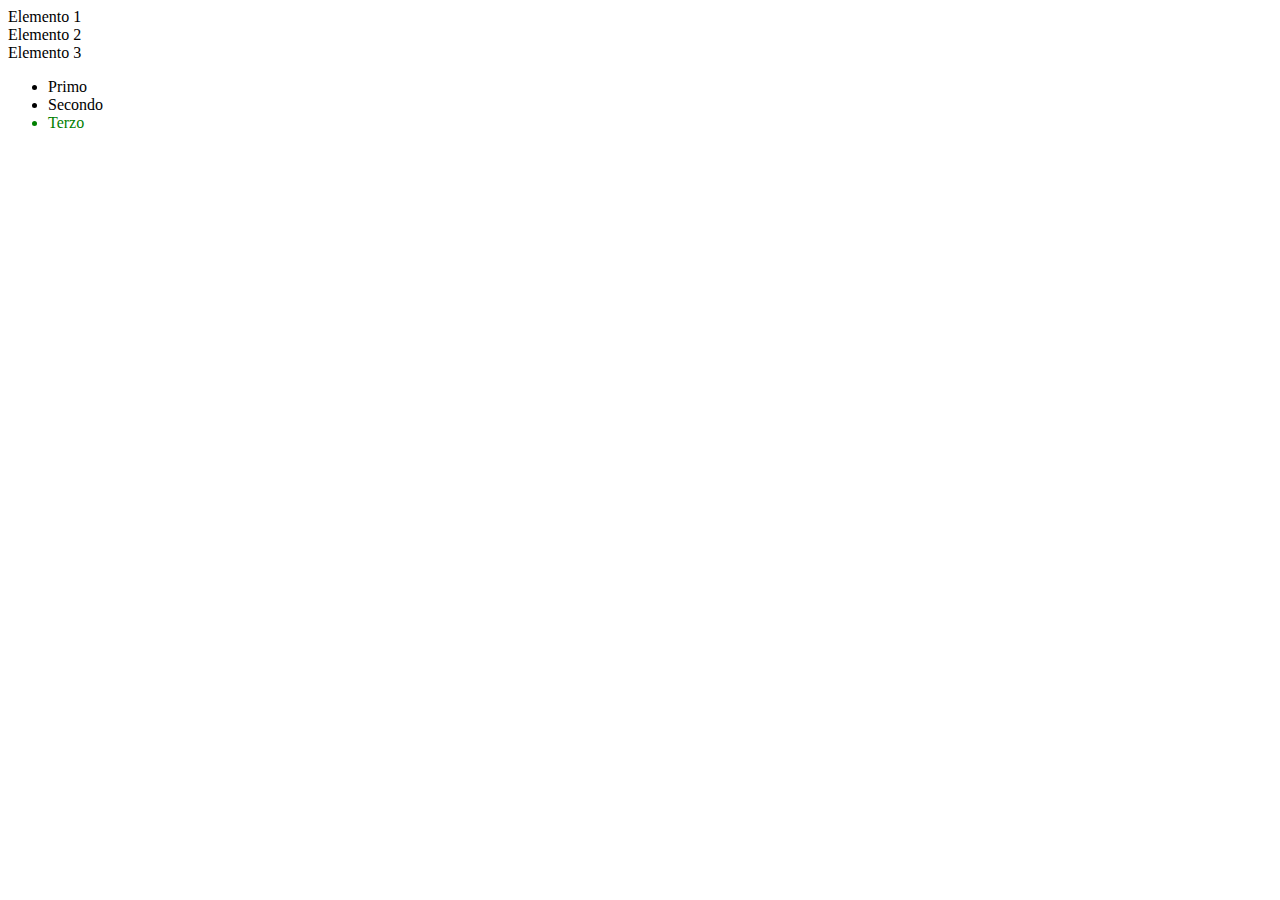
<file: 5_classi/index.html>
<!DOCTYPE html>
<html lang="en">
<head>

    <meta charset="UTF-8">
    <meta http-equiv="X-UA-Compatible" content="IE=edge">
    <meta name="viewport" content="width=device-width, initial-scale=1.0">
    <title>Intro JS</title>
    <link rel="stylesheet" href="css/style.css" />

</head>
<body>
    
    <div id="primoElemento" class="elemento">Elemento 1</div>
    <div class="elemento">Elemento 2</div>
    <div class="elemento">Elemento 3</div>

    <ul>
        <li>Primo</li>
        <li>Secondo</li>
        <li>Terzo</li>
    </ul>
    
    <script type="text/javascript" src="js/main.js"></script>
</body>
</html>
</file>
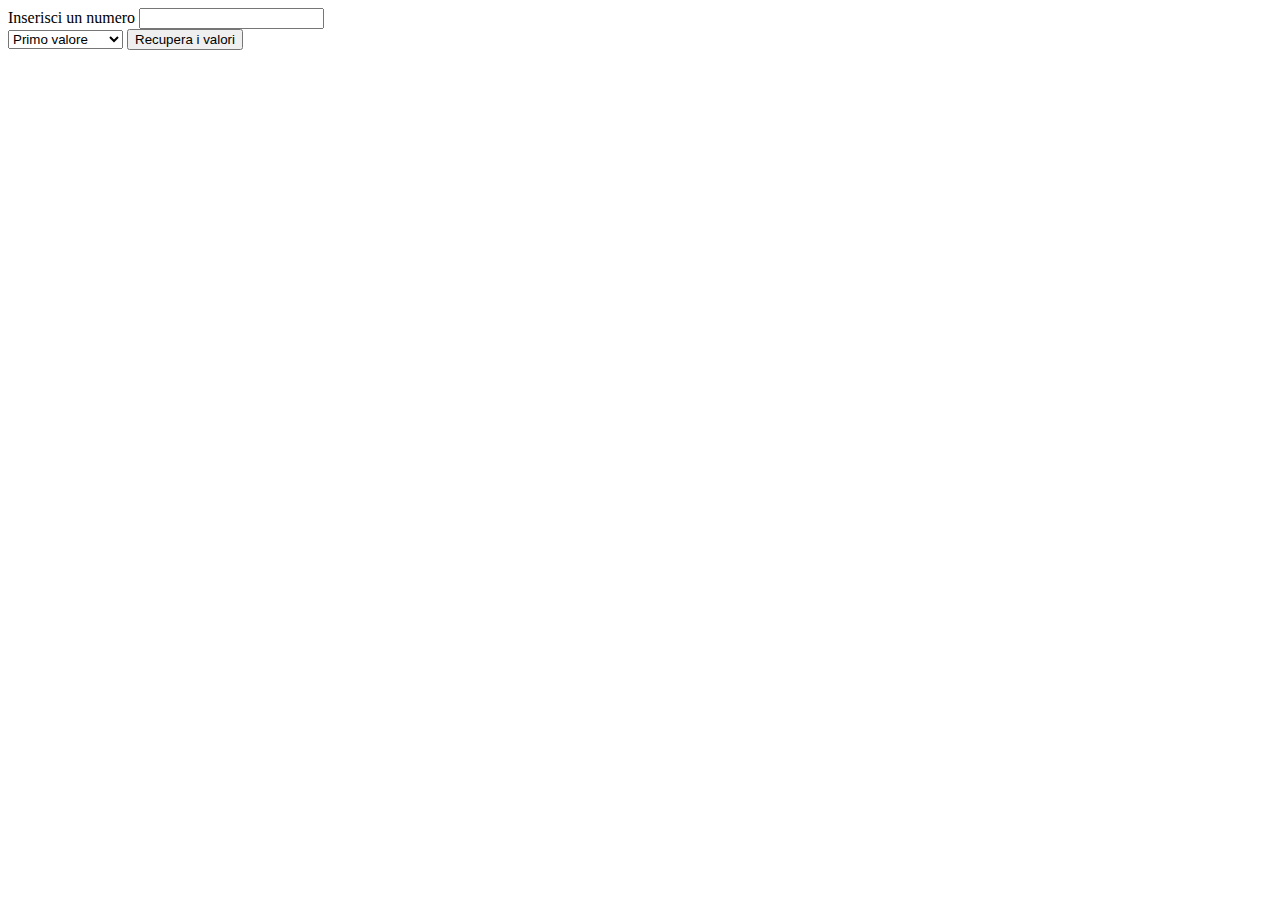
<file: 6_input/index.html>
<!DOCTYPE html>
<html lang="en">
<head>

    <meta charset="UTF-8">
    <meta http-equiv="X-UA-Compatible" content="IE=edge">
    <meta name="viewport" content="width=device-width, initial-scale=1.0">
    <title>Intro JS</title>
    <link rel="stylesheet" href="css/style.css" />

</head>
<body>
    
    <label for="numero">Inserisci un numero</label>
    <input type="number" id="numero" />

    <br />
    
    <select id="lista">
        <option value="1">Primo valore</option>
        <option value="2">Secondo valore</option>
        <option value="3">Terzo valore</option>
    </select>

    <button id="recuperoValori">
        Recupera i valori
    </button>
    
    <script type="text/javascript" src="js/main.js"></script>
</body>
</html>
</file>
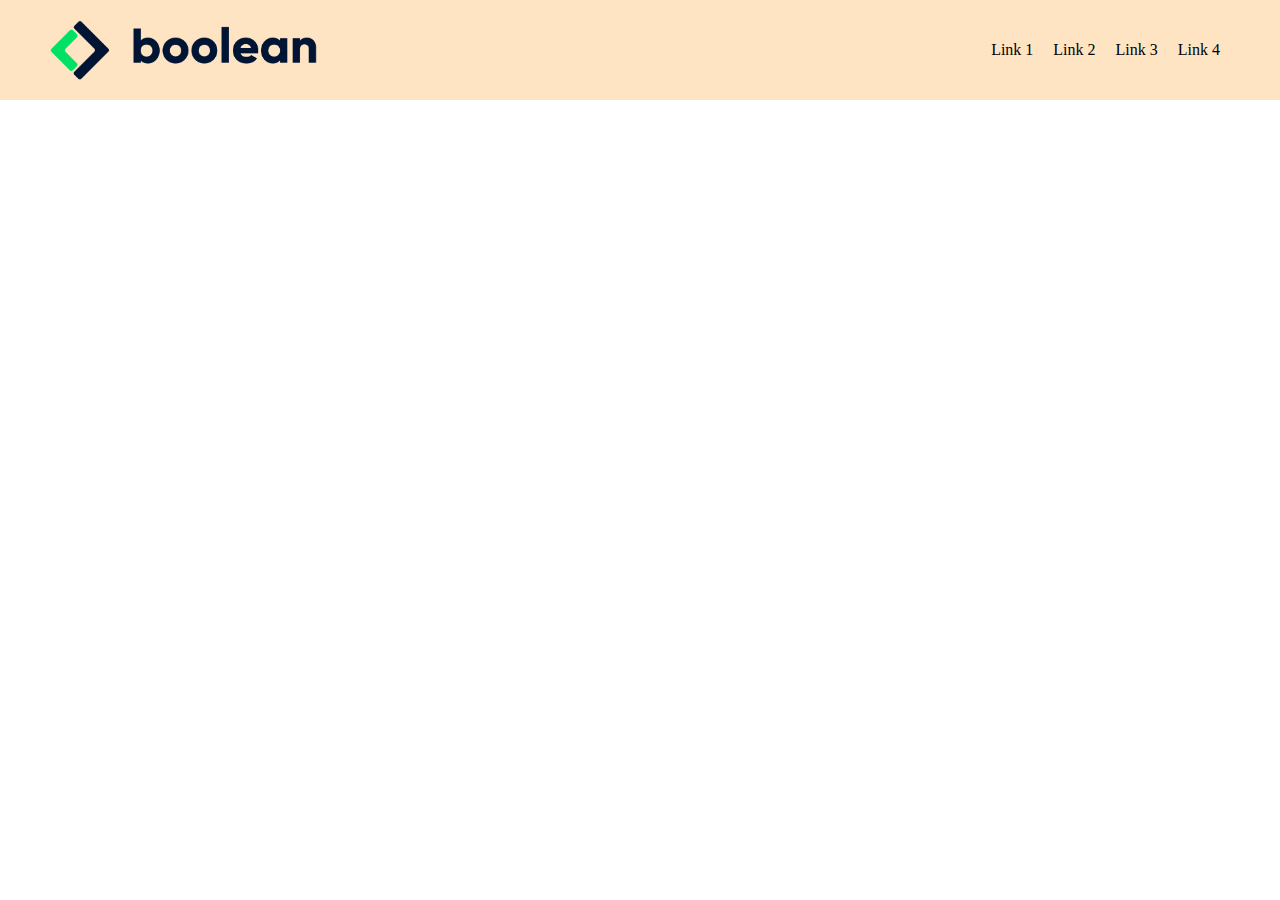
<file: 7_hamburger/index.html>
<!DOCTYPE html>
<html lang="en">
<head>

    <meta charset="UTF-8">
    <meta http-equiv="X-UA-Compatible" content="IE=edge">
    <meta name="viewport" content="width=device-width, initial-scale=1.0">
    <title>Intro JS</title>
    <link rel="stylesheet" href="css/style.css" />
    <link rel="stylesheet" href="https://cdnjs.cloudflare.com/ajax/libs/font-awesome/6.1.1/css/all.min.css" integrity="sha512-KfkfwYDsLkIlwQp6LFnl8zNdLGxu9YAA1QvwINks4PhcElQSvqcyVLLD9aMhXd13uQjoXtEKNosOWaZqXgel0g==" crossorigin="anonymous" referrerpolicy="no-referrer" />
</head>
<body>
    
  
    <header>
        <img class="logo" src="img/logo.png" alt="logo" />
        <ul class="right-header">
            <li>Link 1</li>
            <li>Link 2</li>
            <li>Link 3</li>
            <li>Link 4</li>
        </ul>
        <div id="showMobileMenu">
            <i class="fa-solid fa-bars"></i>
        </div> 

        <div class="menuMobile">
            <div id="closeMobileMenu">
                <i class="fa-solid fa-xmark"></i>
            </div>
            <ul>
                <li>Link 1</li>
                <li>Link 2</li>
                <li>Link 3</li>
                <li>Link 4</li>
            </ul>
        </div>
    </header>
    
    <script type="text/javascript" src="js/main.js"></script>
</body>
</html>
</file>
<file: 5_classi/css/style.css>
.maschio {
    color:blue;
}

.femmina {
    color: pink;
}

.other {
    color: yellow;
}
</file>
<file: 6_input/css/style.css>
.maschio {
    color:blue;
}

.femmina {
    color: pink;
}

.other {
    color: yellow;
}
</file>
<file: 7_hamburger/css/style.css>
* {
    margin: 0;
    padding: 0;
    box-sizing: border-box;
}

header {
    display: flex;
    justify-content: space-between;
    align-items: center;
    height: 100px;
    background-color: bisque;
    padding: 20px 50px;
}

.logo {
    height: 100%;
}

.right-header {
    list-style: none;
    height: 100%;
    align-items: center;
    display: none;
}

.right-header li {
    padding: 0 10px;
}

@media all and (min-width: 1000px) {
    .right-header {
        display: flex;
    }
    #showMobileMenu {
        display: none;
    }
}


.menuMobile {
    position: fixed;
    top: 0;
    left: 0;
    width: 100%;
    height: 100%;
    z-index: 999;
    background-color: black;
    color: white;
    display: none;
}

.menuMobile.showMenu {
    display: block;
}

.menuMobile ul {
    display: flex;
    flex-direction: column;
    width: 100%;
    height: 100%;
    align-items: center;
}

#closeMobileMenu {
    position: absolute;
    right: 50px;
    top: 50px;
    font-size: 50px;
}
</file>
